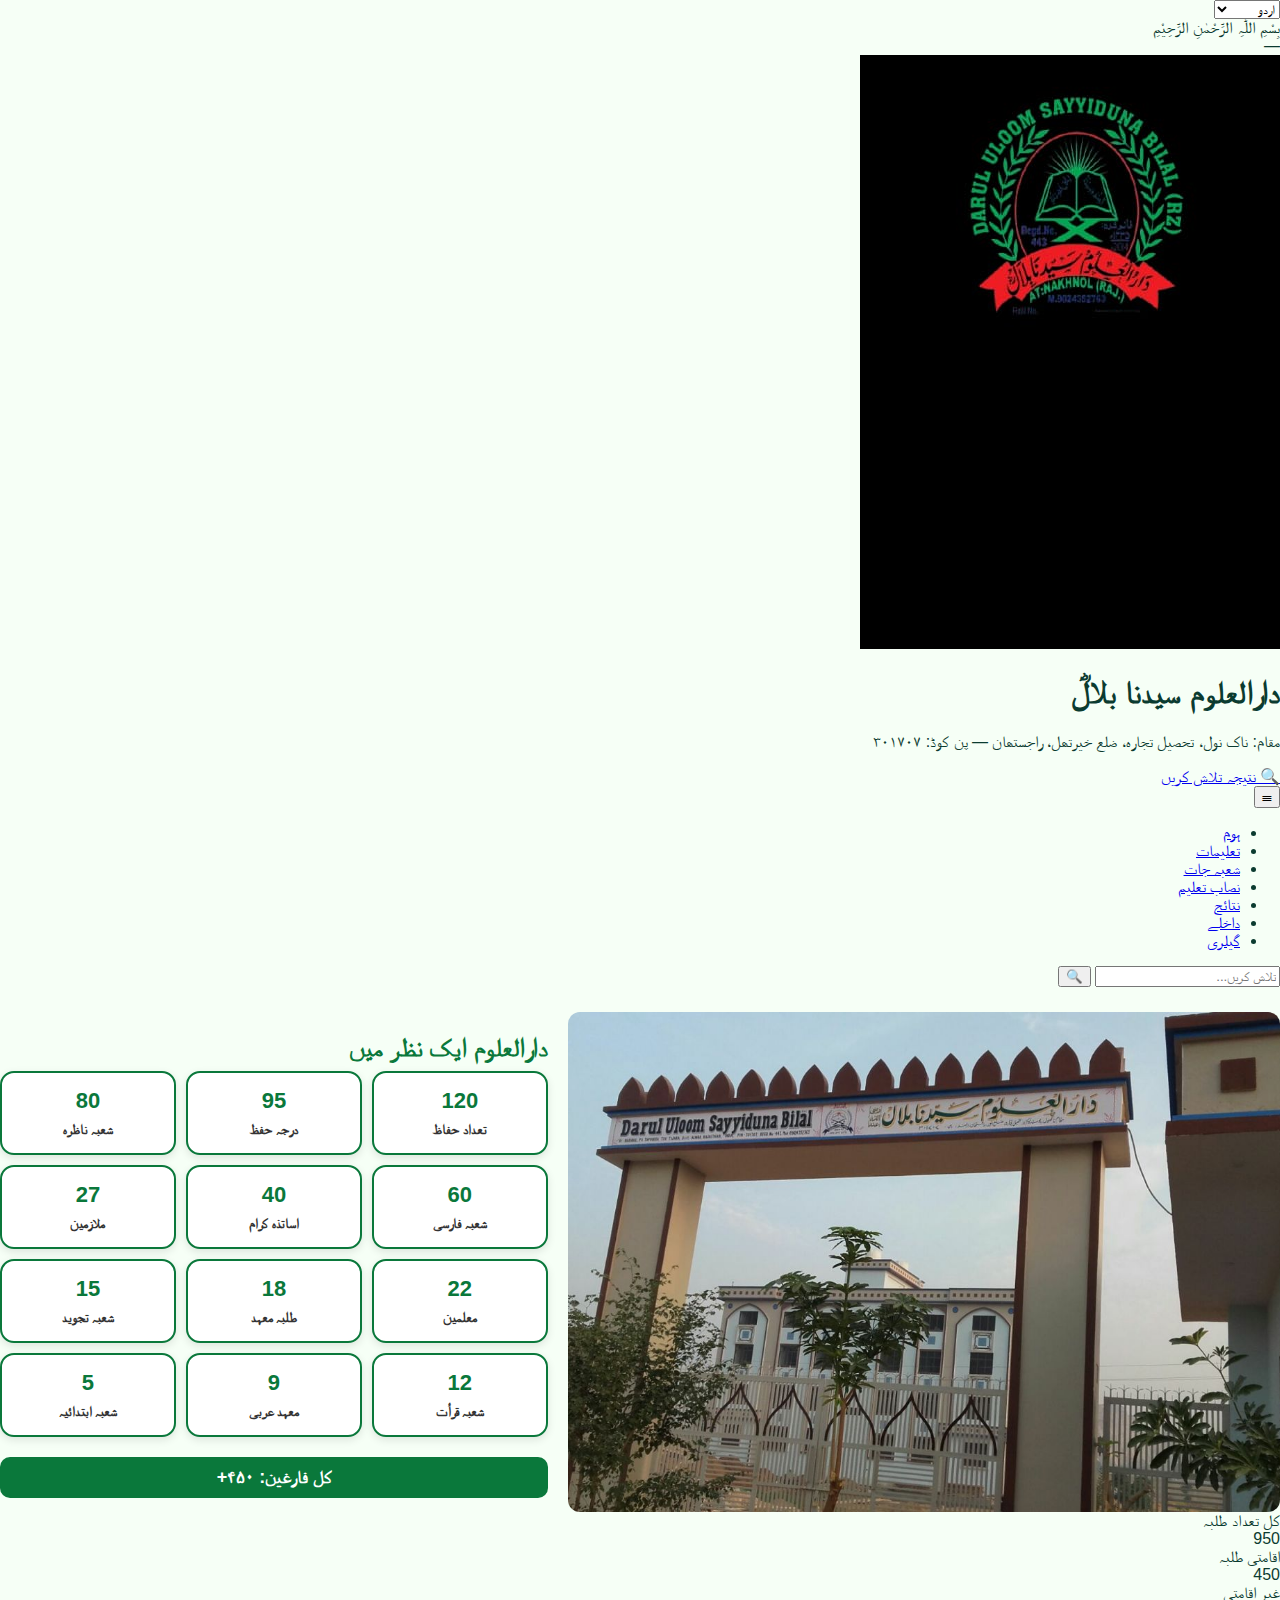
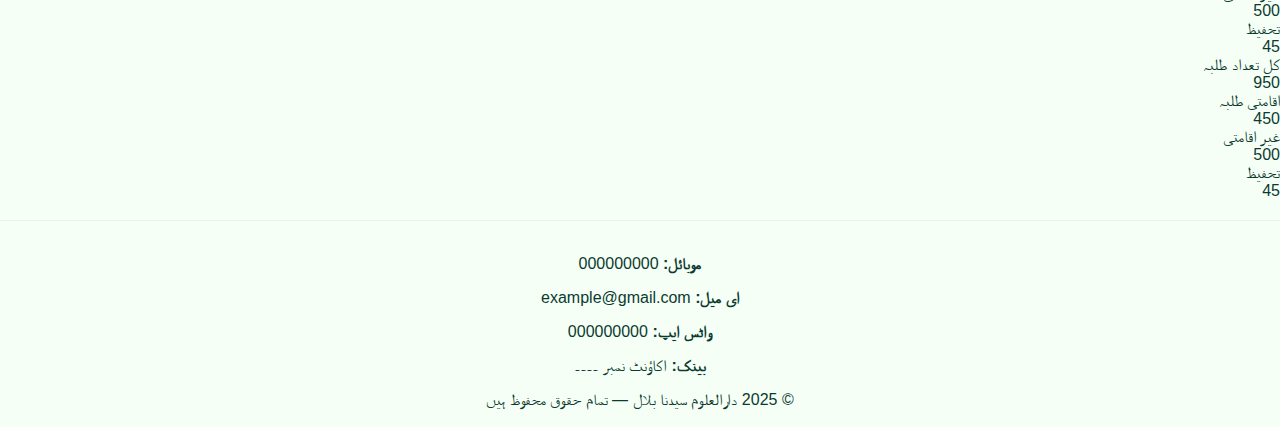
<file: index.html>
<!DOCTYPE html>
<html lang="ur" dir="rtl">
<head>
  <meta charset="utf-8" />
  <meta name="viewport" content="width=device-width, initial-scale=1" />
  <title>دارالعلوم سیدنا بلالؓ</title>
  <link rel="stylesheet" href="style.css" />
</head>
<body>

<!-- TOP STRIP -->
<div class="top-pattern"></div>

<!-- BISMILLAH + DATE BAR -->
<div class="bismillah-row">
  <div class="bismillah-left">
    <select id="lang">
      <option value="ur">اردو</option>
      <option value="hi">हिंदी</option>
      <option value="en">English</option>
    </select>
  </div>
  <div class="bismillah-center">بِسْمِ اللّٰہِ الرَّحْمٰنِ الرَّحِيْمِ</div>
  <div class="bismillah-right" id="date-and-calendar">—</div>
</div>

<!-- HEADER -->
<header class="name-strip">
  <div class="name-left">
    <img src="assets/logo.jpg" class="brand-logo" alt="لوگو" />
  </div>
  <div class="name-inner">
    <h1>دارالعلوم سیدنا بلالؓ</h1>
    <p>مقام: ناک نول، تحصیل تجارہ، ضلع خیرتھل، راجستھان — پن کوڈ: ۳۰۱۷۰۷</p>
  </div>
  <div class="result-search-card">
    <a href="results.html">🔍 نتیجہ تلاش کریں</a>
  </div>
</header>

<!-- NAVIGATION -->
<nav class="main-nav" role="navigation">
  <button id="hamburger">☰</button>
  <ul class="nav-menu" id="navMenu">
    <li><a href="#home">ہوم</a></li>
    <li><a href="#">تعلیمات</a></li>
    <li><a href="#">شعبہ جات</a></li>
    <li><a href="#">نصاب تعلیم</a></li>
    <li><a href="#">نتائج</a></li>
    <li><a href="#">داخلے</a></li>
    <li><a href="#">گیلری</a></li>
  </ul>
  <div class="nav-search">
    <input id="searchBox" placeholder="تلاش کریں..." />
    <button id="searchBtn">🔍</button>
  </div>
</nav>

<!-- ====== SLIDER + 12 BOX SECTION (FIXED LAYOUT) ====== -->
<style>
/* MAIN WRAPPER */
.slider-box-wrapper{
  width:100%;
  display:flex;
  gap:20px;
  margin-top:25px;
}

/* LEFT: SLIDER */
.slider-panel{
  flex:1.3;           /* ← Slider wider */
  height:500px;
  border-radius:12px;
  overflow:hidden;
  position:relative;
}
.slider-panel img{
  width:100%; height:100%; object-fit:cover;
  position:absolute; top:0; left:0;
  opacity:0; transition:opacity .6s;
}
.slider-panel img.active{ opacity:1; }

/* RIGHT: 12 SMALL BOXES */
.box-panel{
  flex:1;
}
.box-panel h2{
  margin-bottom:8px;
  font-size:26px;
  text-align:right;
  color:#0a783b;
  font-family:'Noto Nastaliq Urdu', serif;
}

.numbers-grid{
  display:grid;
  grid-template-columns:repeat(3,1fr);
  gap:10px;
  margin-bottom:20px;  /* ← Added spacing to stop overlap */
}

.num-item{
  background:#ffffff;
  border:2px solid #0a783b;
  border-radius:14px;
  box-shadow:0 3px 8px rgba(0,0,0,.10);
  padding:15px 10px;
  text-align:center;
  font-size:15px;
  font-weight:bold;
  color:#0a783b;
  display:flex;
  flex-direction:column;
  gap:8px;
}
.num-item .num-value{
  font-size:22px;
  color:#0a783b;
}
.num-item .num-title{
  font-size:14px;
  color:#333;
  font-family:'Noto Nastaliq Urdu', serif;
}

/* LONG BAR UNDER GRID */
.total-bar{
  margin-top:15px;
  width:100%;
  background:#0a783b;
  color:white;
  padding:10px;
  border-radius:10px;
  text-align:center;
  font-size:18px;
  font-weight:bold;
}
</style>

<div class="slider-box-wrapper">

  <!-- LEFT SLIDER -->
  <div class="slider-panel">
    <img src="assets/slide1.jpg" class="active slide">
    <img src="assets/slide2.jpg" class="slide">
    <img src="assets/slide3.jpg" class="slide">
  </div>

  <!-- RIGHT: 12 BOX GRID -->
  <div class="box-panel">
    <h2>دارالعلوم ایک نظر میں</h2>

    <div class="numbers-grid">
      <div class="num-item"><div class="num-value">120</div><div class="num-title">تعداد حفاظ</div></div>
      <div class="num-item"><div class="num-value">95</div><div class="num-title">درجہ حفظ</div></div>
      <div class="num-item"><div class="num-value">80</div><div class="num-title">شعبہ ناظرہ</div></div>
      <div class="num-item"><div class="num-value">60</div><div class="num-title">شعبہ فارسی</div></div>
      <div class="num-item"><div class="num-value">40</div><div class="num-title">اساتذہ کرام</div></div>
      <div class="num-item"><div class="num-value">27</div><div class="num-title">ملازمین</div></div>
      <div class="num-item"><div class="num-value">22</div><div class="num-title">معلمین</div></div>
      <div class="num-item"><div class="num-value">18</div><div class="num-title">طلبہ معہد</div></div>
      <div class="num-item"><div class="num-value">15</div><div class="num-title">شعبہ تجوید</div></div>
      <div class="num-item"><div class="num-value">12</div><div class="num-title">شعبہ قرأت</div></div>
      <div class="num-item"><div class="num-value">9</div><div class="num-title">معہد عربی</div></div>
      <div class="num-item"><div class="num-value">5</div><div class="num-title">شعبہ ابتدائیہ</div></div>
    </div>

    <!-- LONG GREEN BAR -->
    <div class="total-bar">کل فارغین: ۴۵۰+</div>
  </div>

</div>

<!-- STATS SECTION -->
<section class="stats-wrapper">
  <div class="stats-row">
    <div class="stat-box"><div class="s-label">کل تعداد طلبہ</div><div class="s-val">950</div></div>
    <div class="stat-box"><div class="s-label">اقامتی طلبہ</div><div class="s-val">450</div></div>
    <div class="stat-box"><div class="s-label">غیر اقامتی</div><div class="s-val">500</div></div>
    <div class="stat-box"><div class="s-label">تحفیظ</div><div class="s-val">45</div></div>
    
    <div class="stat-box"><div class="s-label">کل تعداد طلبہ</div><div class="s-val">950</div></div>
    <div class="stat-box"><div class="s-label">اقامتی طلبہ</div><div class="s-val">450</div></div>
    <div class="stat-box"><div class="s-label">غیر اقامتی</div><div class="s-val">500</div></div>
    <div class="stat-box"><div class="s-label">تحفیظ</div><div class="s-val">45</div></div>
</section>

<!-- FOOTER -->
<footer class="site-footer">
  <p><strong>موبائل:</strong> 000000000</p>
  <p><strong>ای میل:</strong> example@gmail.com</p>
  <p><strong>واٹس ایپ:</strong> 000000000</p>
  <p><strong>بینک:</strong> اکاؤنٹ نمبر ۔۔۔۔</p>
  <div class="copyright">© 2025 دارالعلوم سیدنا بلال — تمام حقوق محفوظ ہیں</div>
</footer>

<script src="script.js"></script>

</body>
</html>
</file>
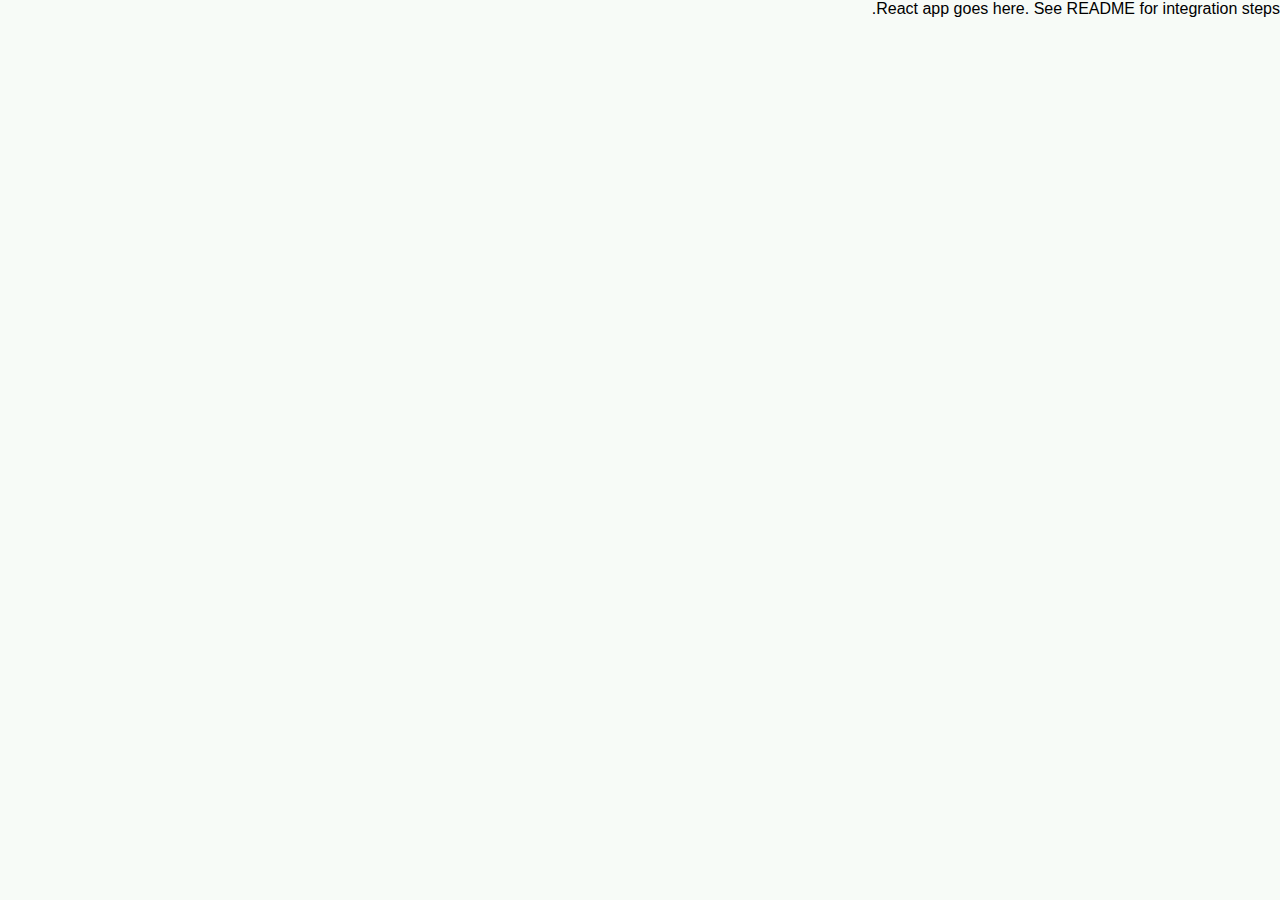
<file: public/index.html>
<!doctype html>
<html lang="ur" dir="rtl">
<head>
  <meta charset="utf-8">
  <meta name="viewport" content="width=device-width,initial-scale=1">
  <title>دارالعلوم سیدنا بلالؓ</title>
  <link rel="icon" href="/assets/لوگو دارالعلوم سیدنا بلال .-1.png" />
  <style>
    /* Basic CSS to ensure React root fills */
    html,body,#root{height:100%;margin:0;padding:0;background:#f7fbf7;font-family:AkramUnicode, JameelNastaleeq, 'Rubik', sans-serif}
  </style>
</head>
<body>
  <div id="root">React app goes here. See README for integration steps.</div>
  <!-- When you create React app, copy the component into src/components and import it in App.js -->
</body>
</html>
</file>
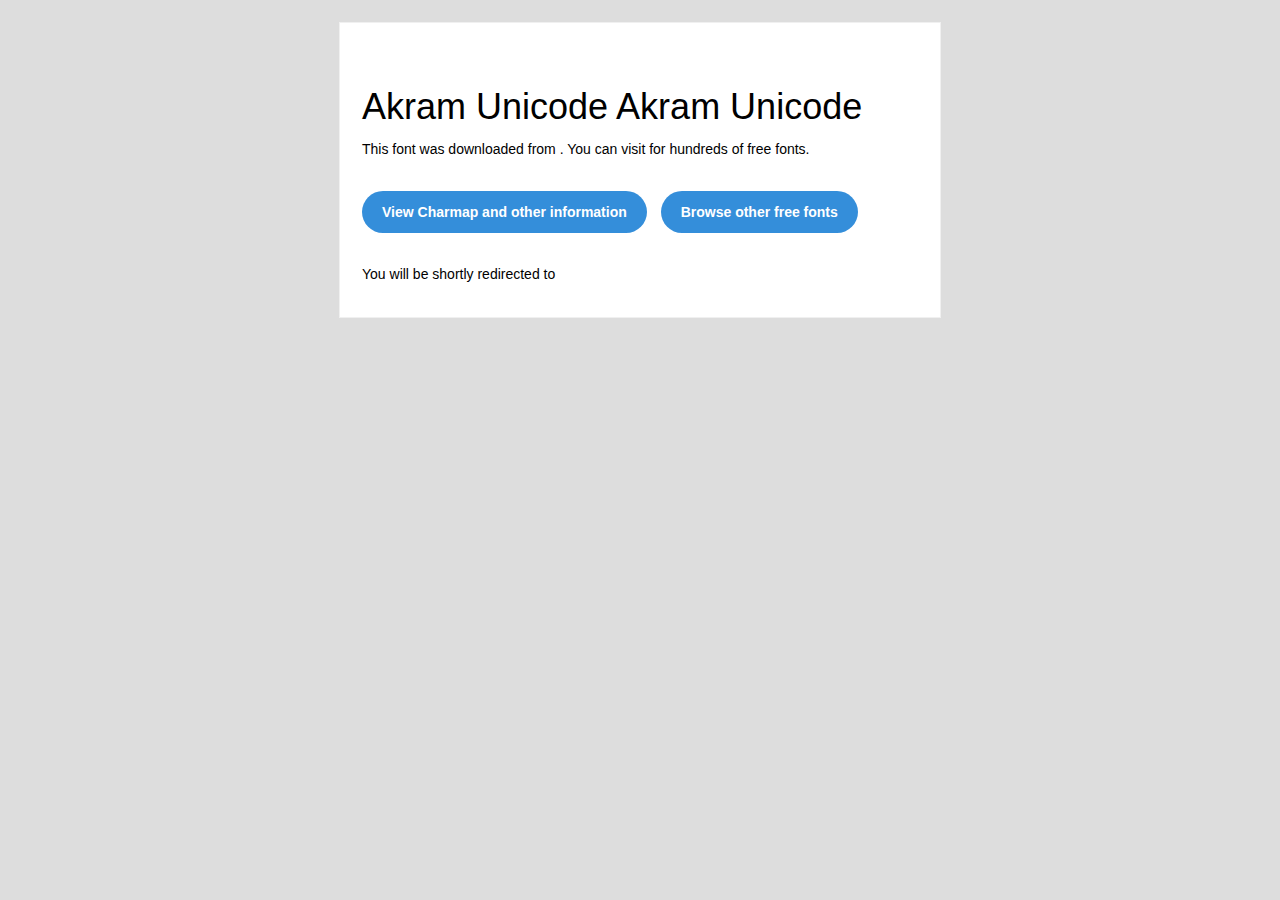
<file: fonts/readme.html>
<!DOCTYPE html PUBLIC "-//W3C//DTD XHTML 1.0 Transitional//EN" "http://www.w3.org/TR/xhtml1/DTD/xhtml1-transitional.dtd">
<html xmlns="http://www.w3.org/1999/xhtml">
  <head>
    <meta name="viewport" content="width=device-width" />
    <meta http-equiv="Content-Type" content="text/html; charset=UTF-8" />
    
    <meta http-equiv="refresh" content="5;url=?ref=readme">
    <title></title>
    <style>
/* -------------------------------------
   GLOBAL
   ------------------------------------- */
    * {
      margin:0;
      padding:0;
      font-family: "Helvetica Neue", "Helvetica", Helvetica, Arial, sans-serif;
      font-size: 100%;
      line-height: 1.6;
    }

    img {
      max-width: 100%;
    }

    body {
      -webkit-font-smoothing:antialiased;
      -webkit-text-size-adjust:none;
      width: 100%!important;
      height: 100%;
      background:#DDD;
    }


    /* -------------------------------------
       ELEMENTS
       ------------------------------------- */
    a {
      color: #348eda;
    }

    .btn-primary, .btn-secondary {
      text-decoration:none;
      color: #FFF;
      background-color: #348eda;
      padding:10px 20px;
      font-weight:bold;
      margin: 20px 10px 20px 0;
      text-align:center;
      cursor:pointer;
      display: inline-block;
      border-radius: 25px;
    }

    .btn-secondary{
      background: #aaa;
    }

    .last {
      margin-bottom: 0;
    }

    .first{
      margin-top: 0;
    }


    /* -------------------------------------
       BODY
       ------------------------------------- */
    table.body-wrap {
      width: 100%;
      padding: 20px;
    }

    table.body-wrap .container{
      border: 1px solid #f0f0f0;
    }


    /* -------------------------------------
       FOOTER
       ------------------------------------- */
    table.footer-wrap {
      width: 100%;
      clear:both!important;
    }

    .footer-wrap .container p {
      font-size:12px;
      color:#666;

    }

    table.footer-wrap a{
      color: #999;
    }


    /* -------------------------------------
       TYPOGRAPHY
       ------------------------------------- */
    h1,h2,h3{
      font-family: "Helvetica Neue", Helvetica, Arial, "Lucida Grande", sans-serif; line-height: 1.1; margin-bottom:15px; color:#000;
      margin: 40px 0 10px;
      line-height: 1.2;
      font-weight:200;
    }

    h1 {
      font-size: 36px;
    }
    h2 {
      font-size: 28px;
    }
    h3 {
      font-size: 22px;
    }

    p, ul {
      margin-bottom: 10px;
      font-weight: normal;
      font-size:14px;
    }

    ul li {
      margin-left:5px;
      list-style-position: inside;
    }

    /* ---------------------------------------------------
       RESPONSIVENESS
       Nuke it from orbit. It's the only way to be sure.
       ------------------------------------------------------ */

    /* Set a max-width, and make it display as block so it will automatically stretch to that width, but will also shrink down on a phone or something */
    .container {
      display:block!important;
      max-width:600px!important;
      margin:0 auto!important; /* makes it centered */
      clear:both!important;
    }

    /* This should also be a block element, so that it will fill 100% of the .container */
    .content {
      padding:20px;
      max-width:600px;
      margin:0 auto;
      display:block;
    }

    /* Let's make sure tables in the content area are 100% wide */
    .content table {
      width: 100%;
    }

    </style>
  </head>

  <body bgcolor="#f6f6f6">

    <!-- body -->
    <table class="body-wrap">
      <tr>
        <td></td>
        <td class="container" bgcolor="#FFFFFF">

          <!-- content -->
          <div class="content">
            <table>
              <tr>
                <td>
                  <h1>Akram Unicode Akram Unicode</h1>
                  <p>This font was downloaded from <a href="?ref=readme"></a> . You can visit <a href="?ref=readme"></a> for hundreds of free fonts.</p>
                  <p><a href="?ref=readme" class="btn-primary">View Charmap and other information</a> <a href="?ref=readme" class="btn-primary">Browse other free fonts</a></p>
                  <p>You will be shortly redirected to </p>
                </td>
              </tr>
            </table>
          </div>
          <!-- /content -->

        </td>
        <td></td>
      </tr>
    </table>
    <!-- /body -->

  </body>
</html>
</file>
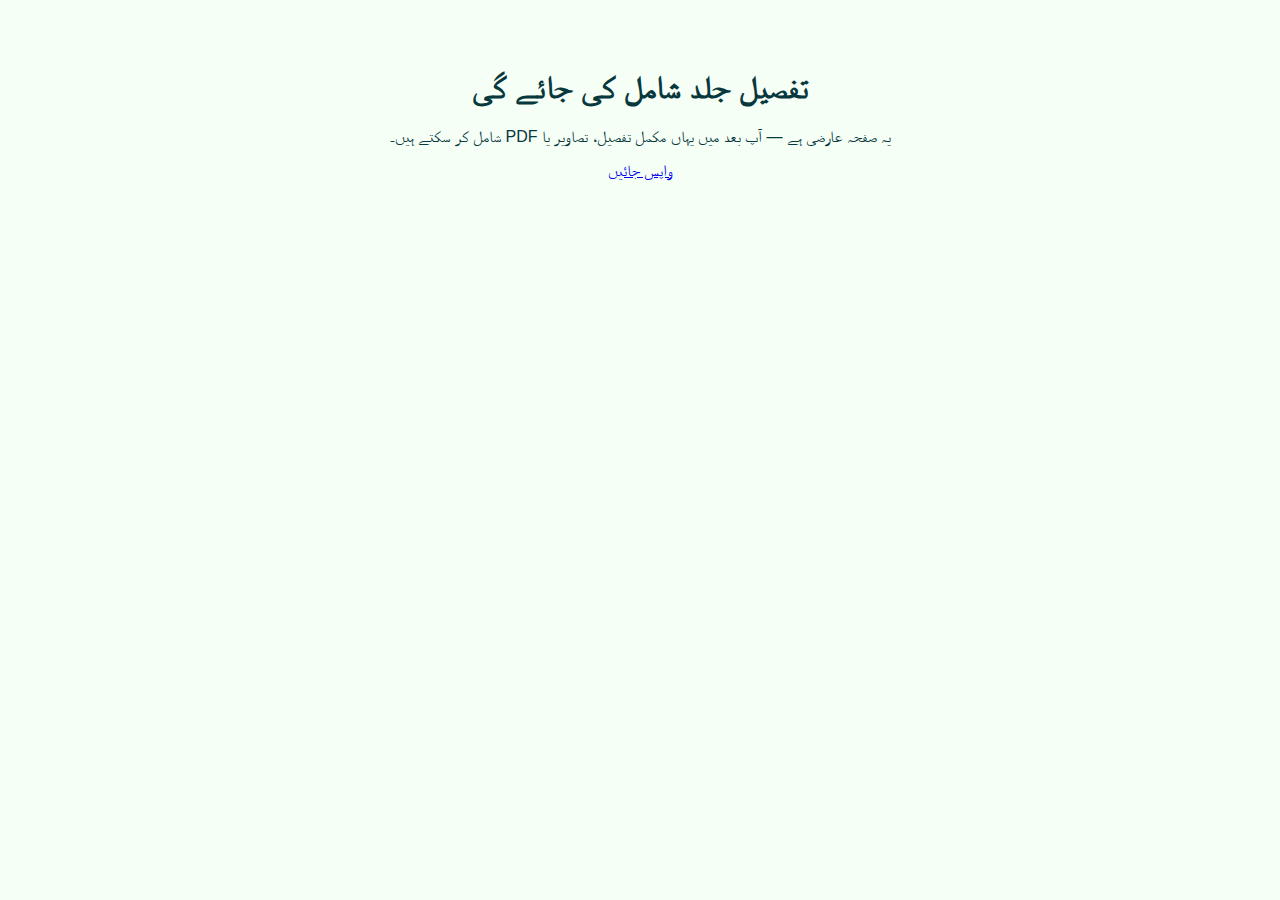
<file: pages/coming-soon.html>
<!doctype html>
<html lang="ur" dir="rtl">
<head>
  <meta charset="utf-8"/>
  <meta name="viewport" content="width=device-width,initial-scale=1"/>
  <title>تفصیل جلد شامل کی جائے گی</title>
  <style>
    body{font-family:Segoe UI, Tahoma, Arial;background:#f6fff6;color:#06383d;padding:40px;text-align:center}
  </style>
</head>
<body>
  <h1>تفصیل جلد شامل کی جائے گی</h1>
  <p>یہ صفحہ عارضی ہے — آپ بعد میں یہاں مکمل تفصیل، تصاویر یا PDF شامل کر سکتے ہیں۔</p>
  <p><a href="../">واپس جائیں</a></p>
</body>
</html>
</file>
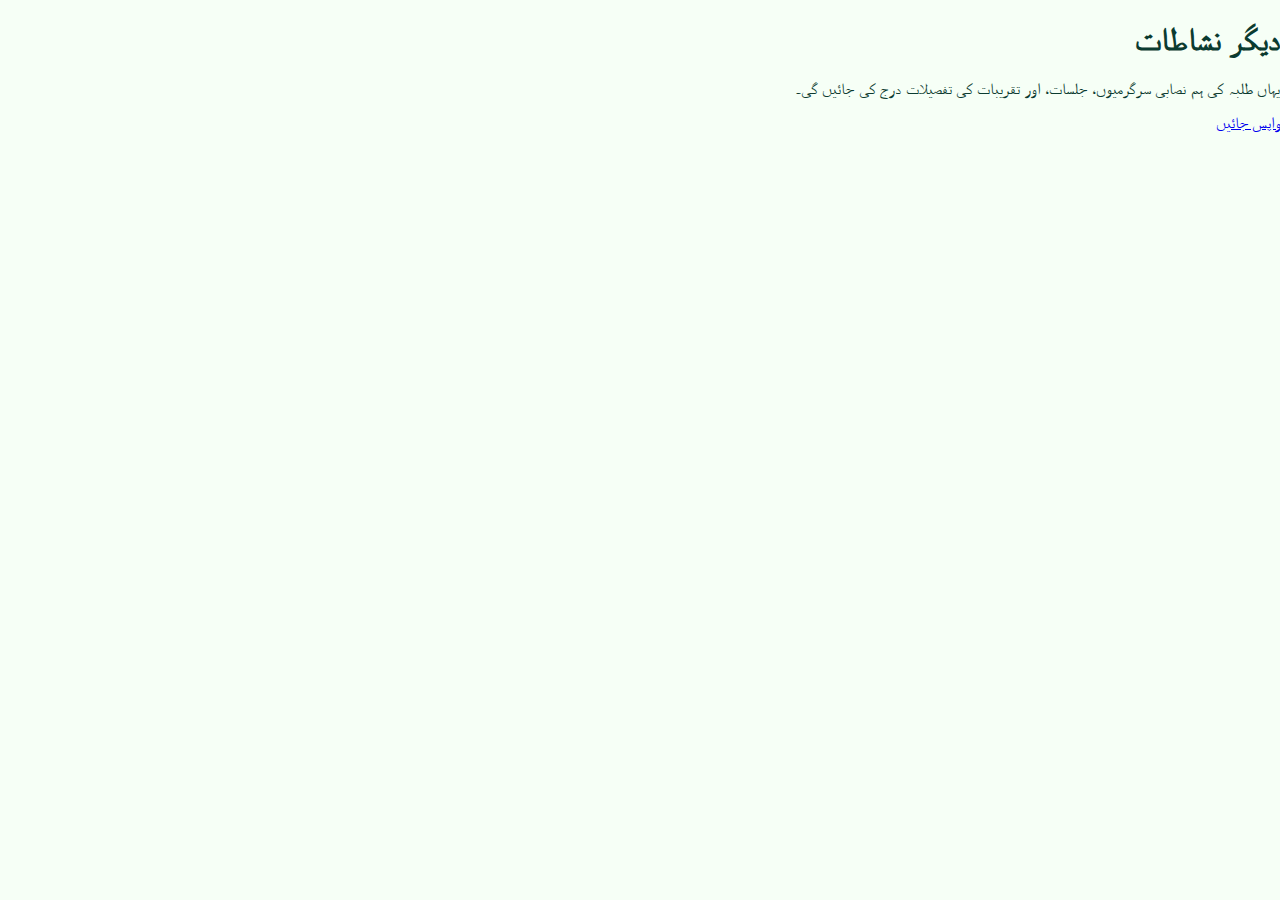
<file: pages/deegar-nshatat.html>
<!DOCTYPE html>
<html lang="ur" dir="rtl">
<head>
  <meta charset="UTF-8">
  <title>دیگر نشاطات - دارالعلوم سیدنا بلالؓ</title>
  <link rel="stylesheet" href="../style.css">
</head>
<body>
  <header><h1>دیگر نشاطات</h1></header>
  <main>
    <p>یہاں طلبہ کی ہم نصابی سرگرمیوں، جلسات، اور تقریبات کی تفصیلات درج کی جائیں گی۔</p>
  </main>
  <footer><a href="../index.html">واپس جائیں</a></footer>
</body>
</html>
</file>
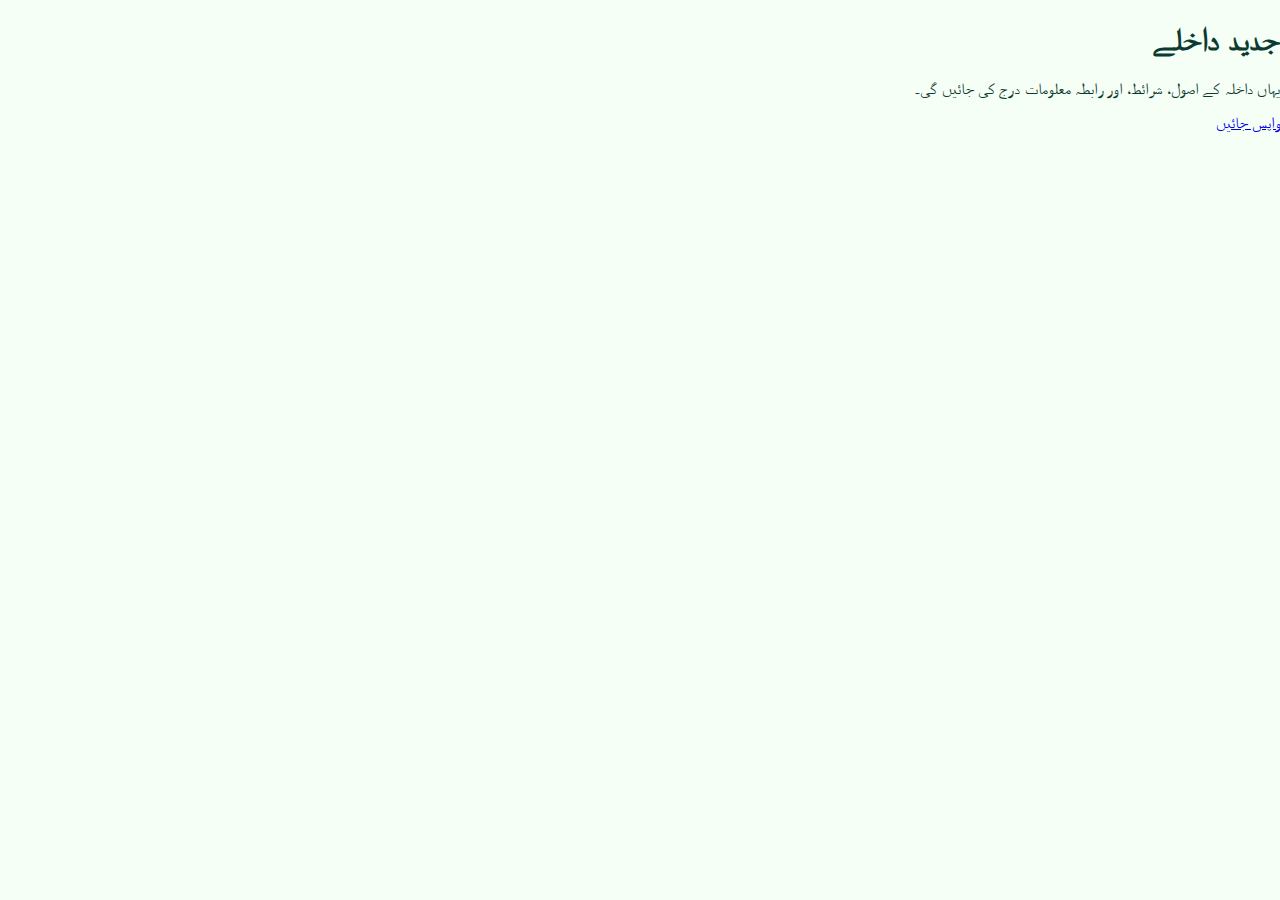
<file: pages/jadeed-dakhila.html>
<!DOCTYPE html>
<html lang="ur" dir="rtl">
<head>
  <meta charset="UTF-8">
  <title>جدید داخلے - دارالعلوم سیدنا بلالؓ</title>
  <link rel="stylesheet" href="../style.css">
</head>
<body>
  <header><h1>جدید داخلے</h1></header>
  <main>
    <p>یہاں داخلہ کے اصول، شرائط، اور رابطہ معلومات درج کی جائیں گی۔</p>
  </main>
  <footer><a href="../index.html">واپس جائیں</a></footer>
</body>
</html>
</file>
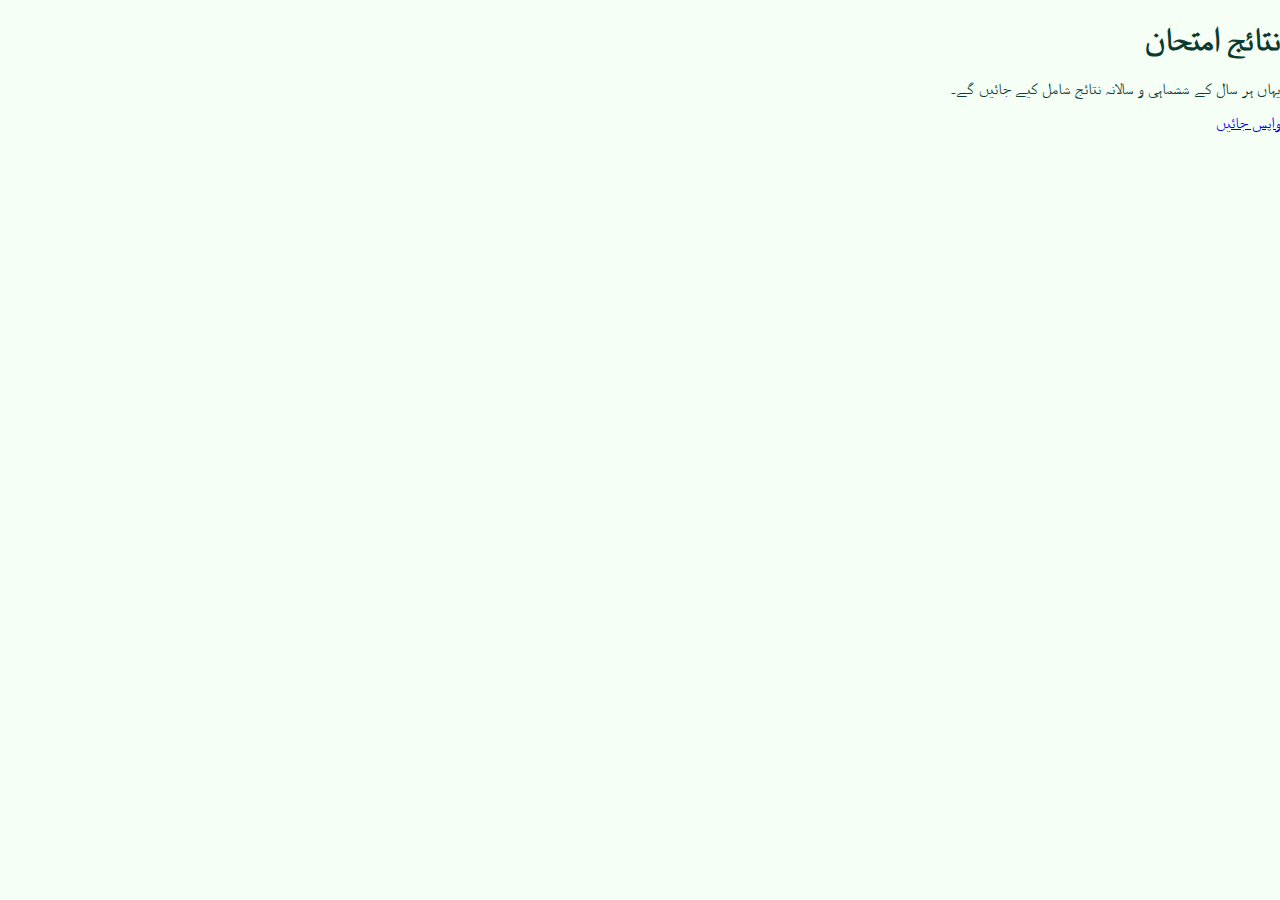
<file: pages/nataij.html>
<!DOCTYPE html>
<html lang="ur" dir="rtl">
<head>
  <meta charset="UTF-8">
  <title>نتائج امتحان - دارالعلوم سیدنا بلالؓ</title>
  <link rel="stylesheet" href="../style.css">
</head>
<body>
  <header><h1>نتائج امتحان</h1></header>
  <main>
    <p>یہاں ہر سال کے ششماہی و سالانہ نتائج شامل کیے جائیں گے۔</p>
  </main>
  <footer><a href="../index.html">واپس جائیں</a></footer>
</body>
</html>
</file>
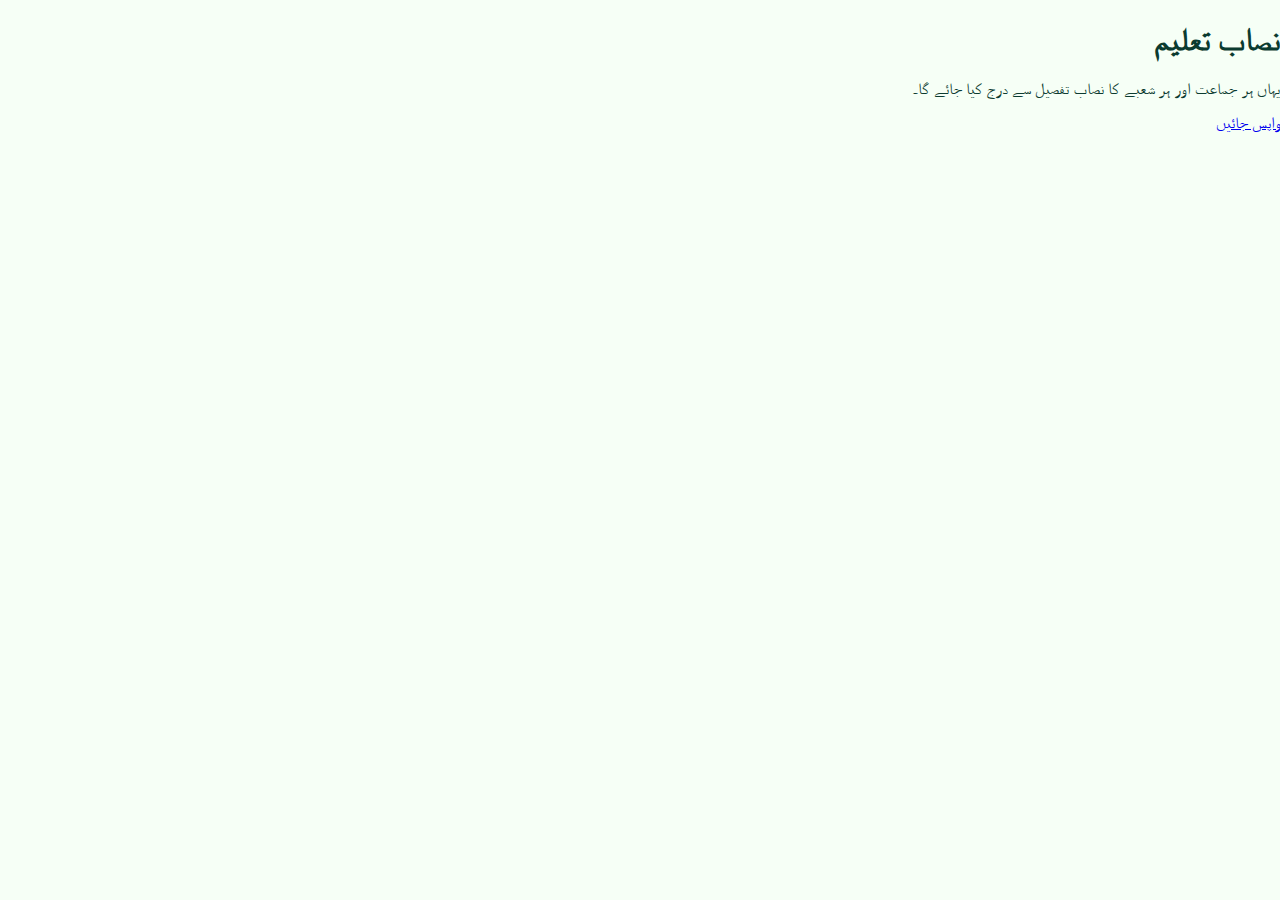
<file: pages/nisab.html>
<!DOCTYPE html>
<html lang="ur" dir="rtl">
<head>
  <meta charset="UTF-8">
  <title>نصاب تعلیم - دارالعلوم سیدنا بلالؓ</title>
  <link rel="stylesheet" href="../style.css">
</head>
<body>
  <header><h1>نصاب تعلیم</h1></header>
  <main>
    <p>یہاں ہر جماعت اور ہر شعبے کا نصاب تفصیل سے درج کیا جائے گا۔</p>
  </main>
  <footer><a href="../index.html">واپس جائیں</a></footer>
</body>
</html>
</file>
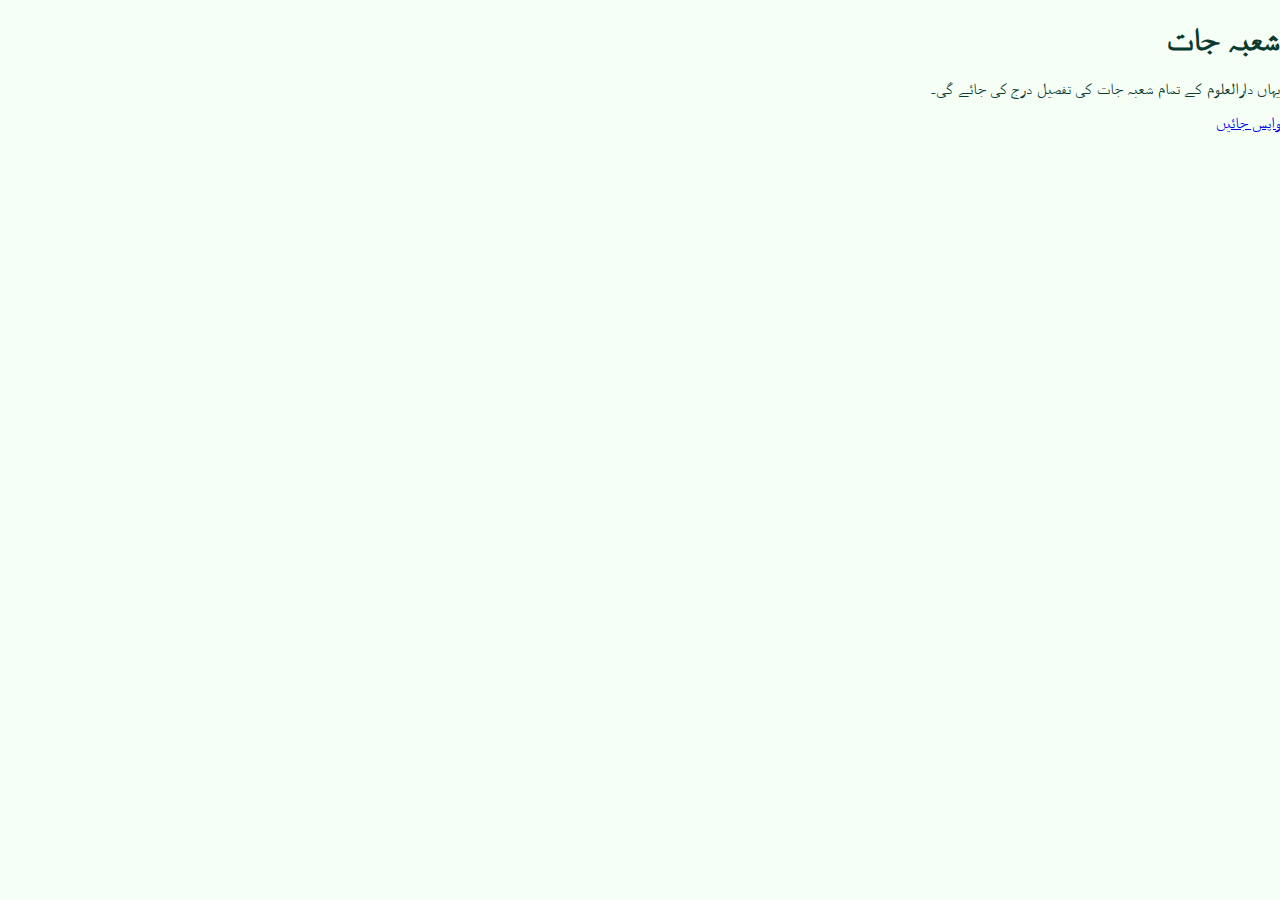
<file: pages/shobajat.html>
<!DOCTYPE html>
<html lang="ur" dir="rtl">
<head>
  <meta charset="UTF-8">
  <title>شعبہ جات - دارالعلوم سیدنا بلالؓ</title>
  <link rel="stylesheet" href="../style.css">
</head>
<body>
  <header><h1>شعبہ جات</h1></header>
  <main>
    <p>یہاں دارالعلوم کے تمام شعبہ جات کی تفصیل درج کی جائے گی۔</p>
  </main>
  <footer><a href="../index.html">واپس جائیں</a></footer>
</body>
</html>
</file>
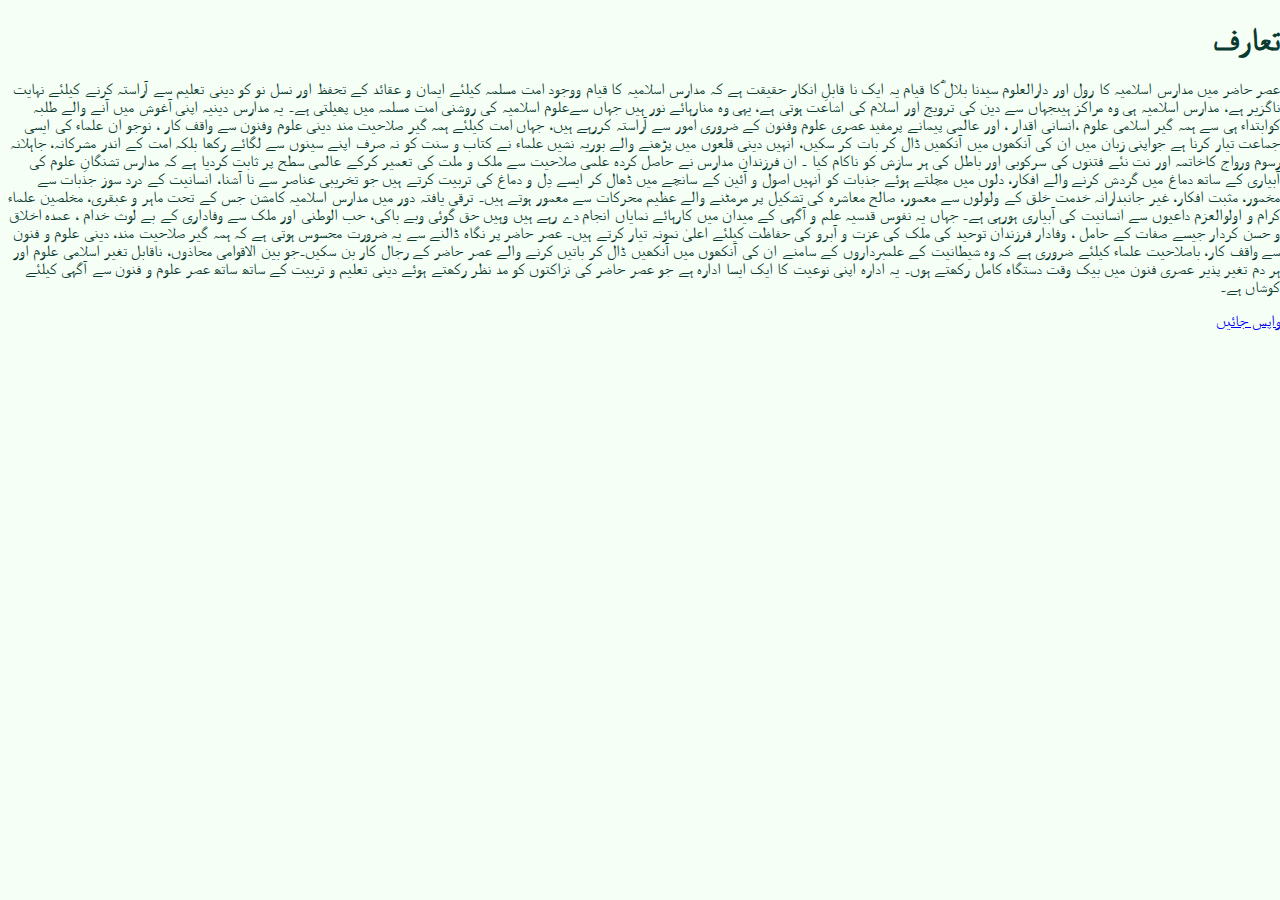
<file: pages/ta'aruf.html>
<!DOCTYPE html>
<html lang="ur" dir="rtl">
<head>
  <meta charset="UTF-8">
  <title>تعارف - دارالعلوم سیدنا بلالؓ</title>
  <link rel="stylesheet" href="../style.css">
</head>
<body>
  <header><h1>تعارف</h1></header>
  <main>
    <p>عصر حاضر میں مدارس اسلامیہ کا رول اور دارالعلوم سیدنا بلال ؓکا قیام
		
	یہ ایک نا قابلِ انکار حقیقت ہے کہ مدارس اسلامیہ کا قیام ووجود امت مسلمہ کیلئے ایمان و عقائد کے تحفظ اور نسل نو کو دینی تعلیم سے آراستہ کرنے کیلئے نہایت ناگزیر ہے،
		مدارس اسلامیہ ہی وہ مراکز ہیںجہاں سے دین کی ترویج اور اسلام کی اشاعت ہوتی ہے، یہی وہ منارہائے نور ہیں جہاں سےعلوم اسلامیہ کی روشنی امت مسلمہ میں پھیلتی ہے۔
 	یہ مدارس دینیہ اپنی آغوش میں آنے والے طلبہ کوابتداء ہی سے ہمہ گیر اسلامی علوم ،انسانی اقدار ، اور عالمی پیمانے پرمفید عصری علوم وفنون کے ضروری امور سے آراستہ کررہے ہیں،
		جہاں امت کیلئے ہمہ گیر صلاحیت مند دینی علوم وفنون سے واقف کار ، نوجو ان علماء کی  ایسی جماعت تیار کرنا ہے جواپنی زبان میں ان کی آنکھوں میں آنکھیں ڈال کر بات کر سکیں،
		انہیں دینی قلعوں میں پڑھنے والے بوریہ نشیں علماء نے کتاب و سنت کو نہ صرف اپنے سینوں سے لگائے رکھا بلکہ امت کے اندر مشرکانہ، جاہلانہ رسوم ورواج کاخاتمہ 
		اور نت نئے فتنوں کی سرکوبی اور باطل کی ہر سازش کو ناکام کیا ۔
	ان فرزندان مدارس نے حاصل کردہ علمی صلاحیت سے ملک و ملت کی تعمیر کرکے عالمی سطح پر ثابت کردیا ہے کہ مدارس تشنگانِ علوم کی آبیاری کے ساتھ دماغ میں گردش کرنے والے افکار،
		دلوں میں مچلتے ہوئے جذبات کو انہیں اصول و آئین کے سانچے میں ڈھال کر ایسے دِل و دماغ کی تربیت کرتے ہیں جو تخریبی عناصر سے نا آشنا، انسانیت کے درد سوز جذبات سے مخمور،
		مثبت افکار، غیر جانبدارانہ خدمت خلق کے ولولوں سے معمور، صالح معاشرہ کی تشکیل پر مرمٹنے والے عظیم محرکات سے معمور ہوتے ہیں۔
	ترقی یافتہ دور میں مدارس اسلامیہ کامشن جس کے تحت ماہر و عبقری، مخلصین علماء کرام و اولوالعزم داعیوں سے انسانیت کی آبیاری ہورہی ہے۔
		جہاں یہ نفوس قدسیہ علم و آگہی کے میدان میں کارہائے نمایاں انجام دے رہے ہیں وہیں حق گوئی وبے باکی، حب الوطنی اور ملک سے وفاداری کے بے لوث خدام ،
		عمدہ اخلاق و حسن کردار جیسے صفات کے حامل ، وفادار فرزندان توحید کی ملک کی عزت و آبرو کی حفاظت کیلئے اعلیٰ نمونہ تیار کرتے ہیں۔
	عصر حاضر پر نگاہ ڈالنے سے یہ ضرورت محسوس ہوتی ہے کہ ہمہ گیر صلاحیت مند، دینی علوم و فنون سے واقف کار، باصلاحیت علماء کیلئے ضروری ہے کہ 
		وہ شیطانیت کے علمبرداروں کے سامنے ان کی آنکھوں میں آنکھیں ڈال کر باتیں کرنے والے عصر حاضر کے رجال کار بن سکیں۔جو بین الاقوامی محاذوں،
		ناقابل تغیر اسلامی علوم اور ہر دم تغیر پذیر عصری فنون میں بیک وقت دستگاہ کامل رکھتے ہوں۔ 
	یہ ادارہ اپنی نوعیت کا ایک ایسا ادارہ ہے جو عصر حاضر کی نزاکتوں کو مد نظر رکھتے ہوئے دینی تعلیم و تربیت کے ساتھ ساتھ عصر علوم و فنون سے آگہی کیلئے کوشاں ہے۔
</p>
  </main>
  <footer><a href="../index.html">واپس جائیں</a></footer>
</body>
</html>
</file>
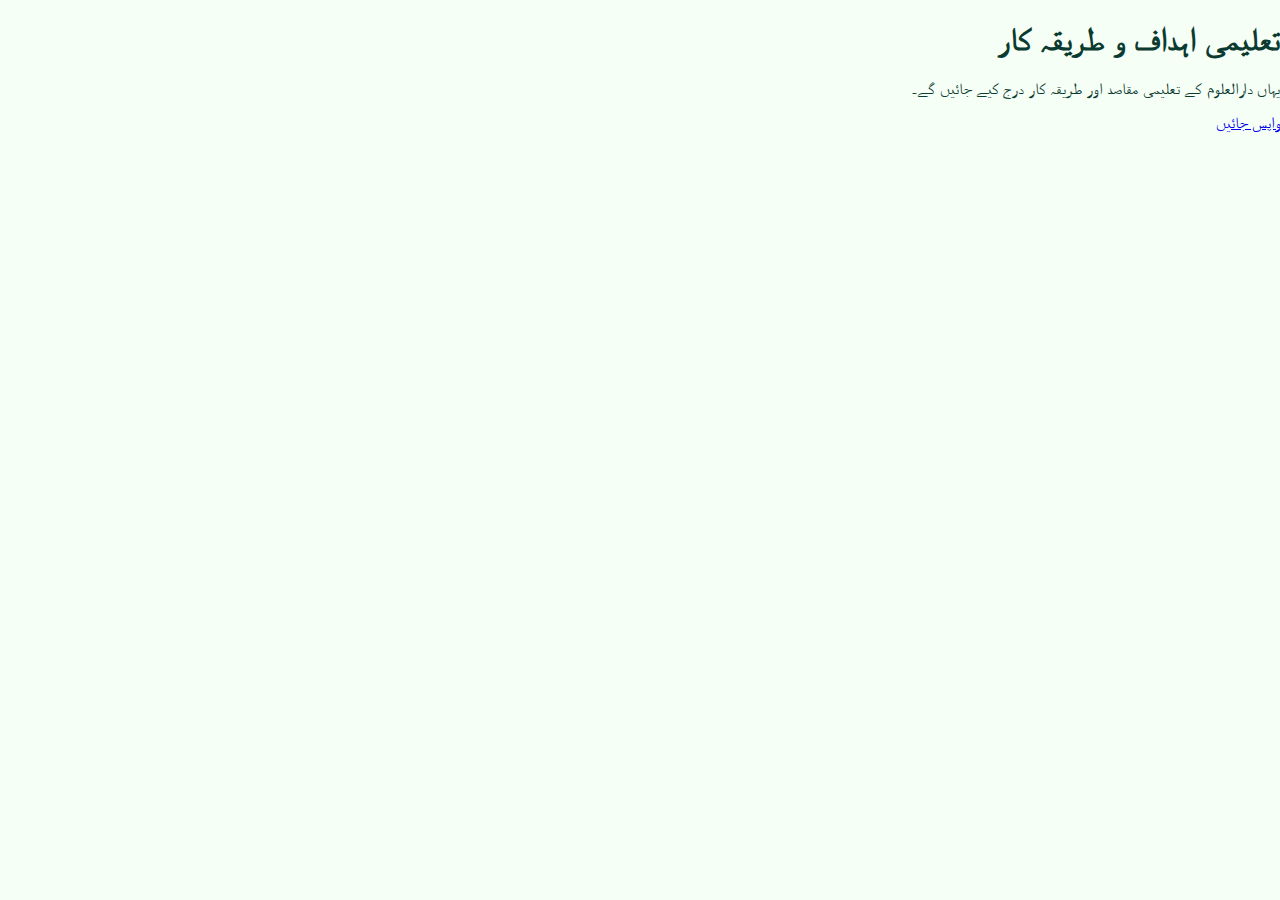
<file: pages/taleemi-hedaf.html>
<!DOCTYPE html>
<html lang="ur" dir="rtl">
<head>
  <meta charset="UTF-8">
  <title>تعلیمی اہداف - دارالعلوم سیدنا بلالؓ</title>
  <link rel="stylesheet" href="../style.css">
</head>
<body>
  <header><h1>تعلیمی اہداف و طریقہ کار</h1></header>
  <main>
    <p>یہاں دارالعلوم کے تعلیمی مقاصد اور طریقہ کار درج کیے جائیں گے۔</p>
  </main>
  <footer><a href="../index.html">واپس جائیں</a></footer>
</body>
</html>
</file>
<file: style.css>
:root{
  --green:#047857;
  --light:#f6fff6;
  --gold:#d4af37;
  --card-bg:#ffffff;
}
*{box-sizing:border-box}
body{margin:0;font-family:Segoe UI, Tahoma, Geneva, Verdana, sans-serif;background:var(--light);color:#0b3b30}
.site-header{padding:8px 12px;border-bottom:1px solid rgba(4,64,55,.06)}
.header-top{text-align:center;padding:6px}
.ayah{font-size:20px;color:var(--gold);font-weight:700}
.ayah-translation{font-size:14px;color:#083b1d}
.header-main{display:flex;align-items:center;justify-content:space-between;max-width:1100px;margin:8px auto;padding:6px}
.logo{width:90px;height:90px;object-fit:contain}
.school-name{text-align:center}
.school-name .name{font-family:Adil, 'Akram Unicode', serif;font-size:36px;font-weight:800;color:var(--green)}
.school-name .address{font-family:'Jameel Noori Kasheeda', serif;font-size:15px;color:#11403c}
.controls{max-width:1100px;margin:6px auto;display:flex;align-items:center;justify-content:space-between;padding:0 8px}
.lang-switch{display:flex;gap:8px}
.lang-btn{background:transparent;border:1px solid rgba(4,64,55,.08);padding:6px 10px;border-radius:6px;cursor:pointer;color:var(--green)}
.lang-btn.active{background:var(--green);color:#fff}
.youtube-btn{background:transparent;color:#c00;padding:6px 10px;border-radius:6px;text-decoration:none;font-weight:700}
.nav{max-width:1200px;margin:12px auto;background:var(--card-bg);padding:8px;border-radius:8px;display:flex;gap:8px;align-items:center;justify-content:center;box-shadow:0 6px 18px rgba(2,6,23,0.04);flex-wrap:wrap}
.nav a, .dropdown-toggle{color:var(--green);text-decoration:none;padding:8px 12px;border-radius:6px;font-weight:600;cursor:pointer;background:transparent;border:none}
.card{max-width:1100px;margin:18px auto;background:var(--card-bg);padding:16px;border-radius:10px;box-shadow:0 6px 18px rgba(2,6,23,0.03)}
.hero{padding:0}
.slideshow{position:relative;overflow:hidden;border-radius:12px;height:360px}
.slide{position:absolute;inset:0;width:100%;height:100%;object-fit:cover;opacity:0;transition:opacity .8s}
.slide.show{opacity:1}
.gallery-slideshow{position:relative;overflow:hidden;border-radius:8px;height:300px}
.gslide{position:absolute;inset:0;width:100%;height:100%;object-fit:cover;opacity:0;transition:opacity .8s}
.gslide.gshow{opacity:1}
.dropdown-list{position:relative;display:inline-block}
.dropdown-menu{display:none;position:absolute;top:40px;right:0;background:white;min-width:200px;border-radius:8px;box-shadow:0 8px 18px rgba(2,6,23,0.08);padding:8px;z-index:50;text-align:right}
.dropdown-menu li{list-style:none;padding:6px 8px}
.dropdown-menu li a{color:#06383d;text-decoration:none;font-weight:600}
.dropdown-list.open .dropdown-menu{display:block}
.stats-card{background:#ffffff;padding:12px;border-radius:8px;margin-top:12px}
.stats-grid{display:grid;grid-template-columns:repeat(2,1fr);gap:8px}
.site-footer{background:var(--light);padding:18px;text-align:center;border-top:1px solid rgba(4,64,55,0.05);margin-top:20px}
@media(max-width:720px){
  .header-main{flex-direction:column}
  .logo{width:70px;height:70px}
  .school-name .name{font-size:26px}
  .stats-grid{grid-template-columns:1fr}
  .dropdown-menu{right:8px;left:8px}
}
</file>
